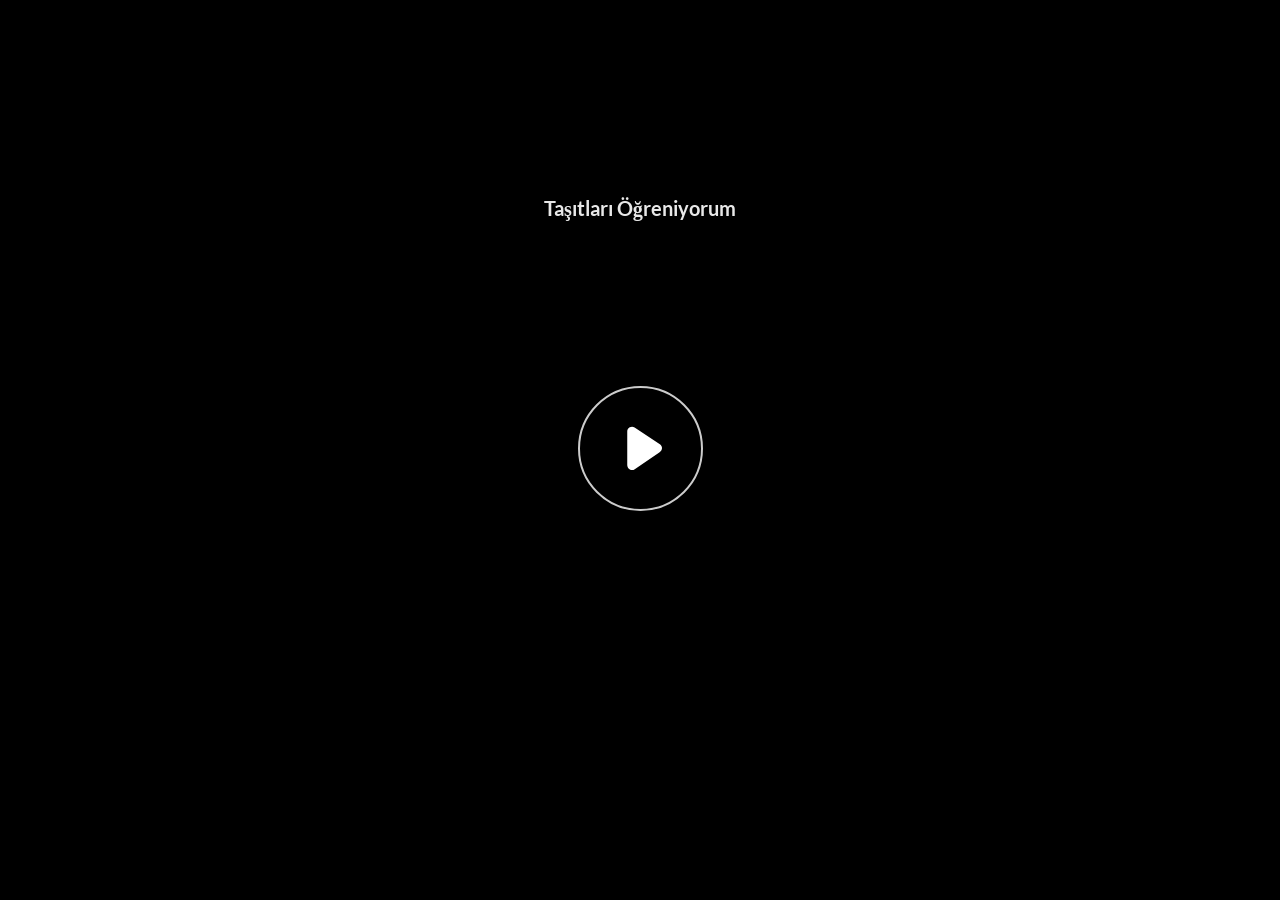
<file: seviye1/e1/index.html>
﻿<!doctype html>
<html lang="en-US">
<head>
  <meta charset="utf-8">
  <!-- Created using Storyline 360 x64 - http://www.articulate.com  -->
  <!-- version: 3.116.36838.0 -->
  <title>Ta&#351;&#305;tlar&#305; &#214;&#287;reniyorum</title>
  <meta http-equiv="x-ua-compatible" content="IE=edge"/>
  <meta name="viewport" content="width=device-width,initial-scale=1,user-scalable=no,shrink-to-fit=no,minimal-ui"/>
  <meta name="apple-mobile-web-app-capable" content="yes"/>
  <style>
    html, body { height: 100%; padding: 0; margin: 0 }
    #app { height: 100%; width: 100%; }
  </style>

  <script>
    window.DS = {};
    window.globals = {
      DATA_PATH_BASE: '',
      HAS_FRAME: true,
      HAS_SLIDE: true,

      lmsPresent: false,
      tinCanPresent: false,
      cmi5Present: false,
      aoSupport: false,
      scale: 'Scaled',
      captureRc: false,
      browserSize: 'optimal',
      bgColor: '#282828',
      features: 'DropInBase,JsInteractions,PlayerMemoryEnhancements,PlayerSizeOption,SlideLevelScale',
      themeName: 'unified',
      preloaderColor: '#FFFFFF',
      suppressAnalytics: false,
      productChannel: 'stable',
      publishSource: 'storyline',
      aid: 'aid|e8f61286-b3c8-5b25-9535-000985c788aa',
      cid: '2f971ea7-6b9a-4dd7-83b1-b9e1afb91eef',
      playerVersion: '3.116.36838.0',
      publishTimestamp: '2026-05-19T21:36:33.8834509Z',
      maxIosVideoElements: 10,
      connectionSettings: { message: 'You%20are%20offline.%20Trying%20to%20reconnect...', useDarkTheme: false, mode: 'disabled' },
      hasFeature: function(feature) {
        return this.features.split(',').includes(feature);
      },
      
      parseParams: function(qs) {
        if (window.globals.parsedParams != null) {
          return window.globals.parsedParams;
        }
        qs = (qs || window.location.search.substr(1)).split('+').join(' ');
        var params = {},
            tokens,
            re = /[?&]?([^=]+)=([^&]*)/g;

        while (tokens = re.exec(qs)) {
          params[decodeURIComponent(tokens[1]).trim()] =
            decodeURIComponent(tokens[2]).trim();
        }
        window.globals.parsedParams = params;
        return params;
      }

    };

    if (window.flagsUnderTest != null) {
      window.globals.features = window.flagsUnderTest.reduce((accum, feature) => {
        if (!accum.includes(feature)) {
          accum.push(feature);
        }
        return accum;
      }, window.globals.features.split(',')).join();
    }
  </script>
  <script>
    var isIe11 = ('ActiveXObject' in window || window.MSBlobBuilder != null)
      && window.msCrypto != null && !window.ActiveXObject;
    if (isIe11) {
      window.globals.unsupportedBrowser = true;
      document.write(atob('[base64]'));
    }
  </script>

  <script>
    if (window.globals.hasFeature('Localization')) {
      
      
    }
  </script>

  
  <script src='lms/scormdriver.js' type=text/javascript></script>
  <script>window.THREE = { };</script>
  
</head>
<body style="background: #282828" class="cs-HTML theme-unified">
  <!-- 360 -->
  <script>!function(){var e,i=/iPhone/i,o=/iPod/i,n=/iPad/i,t=/\biOS-universal(?:.+)Mac\b/i,r=/\bAndroid(?:.+)Mobile\b/i,a=/Android/i,d=/(?:SD4930UR|\bSilk(?:.+)Mobile\b)/i,p=/Silk/i,l=/Windows Phone/i,u=/\bWindows(?:.+)ARM\b/i,b=/BlackBerry/i,s=/BB10/i,c=/Opera Mini/i,f=/\b(CriOS|Chrome)(?:.+)Mobile/i,h=/Mobile(?:.+)Firefox\b/i,v=function(e){return void 0!==e&&"MacIntel"===e.platform&&"number"==typeof e.maxTouchPoints&&e.maxTouchPoints>1&&"undefined"==typeof MSStream};e=function(e){var m={userAgent:"",platform:"",maxTouchPoints:0};e||"undefined"==typeof navigator?"string"==typeof e?m.userAgent=e:e&&e.userAgent&&(m={userAgent:e.userAgent,platform:e.platform,maxTouchPoints:e.maxTouchPoints||0}):m={userAgent:navigator.userAgent,platform:navigator.platform,maxTouchPoints:navigator.maxTouchPoints||0};var g=m.userAgent,y=g.split("[FBAN");void 0!==y[1]&&(g=y[0]),void 0!==(y=g.split("Twitter"))[1]&&(g=y[0]);var A=function(e){return function(i){return i.test(e)}}(g),w={apple:{phone:A(i)&&!A(l),ipod:A(o),tablet:!A(i)&&(A(n)||v(m))&&!A(l),universal:A(t),device:(A(i)||A(o)||A(n)||A(t)||v(m))&&!A(l)},amazon:{phone:A(d),tablet:!A(d)&&A(p),device:A(d)||A(p)},android:{phone:!A(l)&&A(d)||!A(l)&&A(r),tablet:!A(l)&&!A(d)&&!A(r)&&(A(p)||A(a)),device:!A(l)&&(A(d)||A(p)||A(r)||A(a))||A(/\bokhttp\b/i)},windows:{phone:A(l),tablet:A(u),device:A(l)||A(u)},other:{blackberry:A(b),blackberry10:A(s),opera:A(c),firefox:A(h),chrome:A(f),device:A(b)||A(s)||A(c)||A(h)||A(f)},any:!1,phone:!1,tablet:!1};return w.any=w.apple.device||w.android.device||w.windows.device||w.other.device,w.phone=w.apple.phone||w.android.phone||w.windows.phone,w.tablet=w.apple.tablet||w.android.tablet||w.windows.tablet,w}(),"object"==typeof exports&&"undefined"!=typeof module?module.exports=e:"function"==typeof define&&define.amd?define((function(){return e})):this.isMobile=e}();
    window.isMobile.apple.tablet = window.isMobile.apple.tablet ||
      (navigator.platform === 'MacIntel' && navigator.maxTouchPoints > 1);
    window.isMobile.apple.device = window.isMobile.apple.device || window.isMobile.apple.tablet;
    window.isMobile.tablet = window.isMobile.tablet || window.isMobile.apple.tablet;
    window.isMobile.any = window.isMobile.any || window.isMobile.apple.tablet;
  </script>

  <div id="focus-sink" tabindex="-1"></div>

  <div id="preso"></div>
  <script>
    (function() {

      var classTypes = [ 'desktop', 'mobile', 'phone', 'tablet' ];

      var addDeviceClasses = function(prefix, testObj) {
        var curr, i;
        for (i = 0; i < classTypes.length; i++) {
          curr = classTypes[i];
          if (testObj[curr]) {
            document.body.classList.add(prefix + curr);
          }
        }
      };

      var params = window.globals.parseParams(),
          isDevicePreview = params.devicepreview === '1',
          isPhoneOverride = params.deviceType === 'phone' || (isDevicePreview && params.phone == '1'),
          isTabletOverride = (params.deviceType === 'tablet' || isDevicePreview) && !isPhoneOverride,
          isMobileOverride = isPhoneOverride || isTabletOverride;

      var deviceView = {
        desktop: !window.isMobile.any && !isMobileOverride,
        mobile: window.isMobile.any || isMobileOverride,
        phone: isPhoneOverride || (window.isMobile.phone && !isTabletOverride),
        tablet: isTabletOverride || window.isMobile.tablet
      };

      window.globals.deviceView = deviceView;
      window.isMobile.desktop = !window.isMobile.any;
      window.isMobile.mobile = window.isMobile.any;

      addDeviceClasses('view-', deviceView);

    })();
  </script>
  
  <script src='story_content/triggers.js' type=text/javascript></script>
<script src='story_content/user.js' type=text/javascript></script>
  <div class="slide-loader"></div>

  <script>
    var doc = document, loader = doc.body.querySelector('.slide-loader'); [ 1, 2, 3 ].forEach(function(n) { var d = doc.createElement('div'); d.style.backgroundColor = window.globals.preloaderColor; d.classList.add('mobile-loader-dot'); d.classList.add('dot' + n); loader.appendChild(d); });
  </script>

  <div class="mobile-load-title-overlay" style="display: none">
    <div class="mobile-load-title">Ta&#351;&#305;tlar&#305; &#214;&#287;reniyorum</div>
  </div>

  <div class="mobile-chrome-warning"></div>

  
<style>
  .warn-connection-dialog {
    display: none;
    background: transparent;
    pointer-events: all;
    position: fixed;
    left: 0;
    top: 0;
    width: 100%;
    height: 100%;
    z-index: 999;
  }

  .warn-connection-content {
    pointer-events: all;
    border-radius: 4px;
    background: white;
    border: 1px solid #E7E7E7;
    color: #333333;
    box-shadow: 0 2px 4px rgba(0, 0, 0, 0.25);
    transition: all 150ms ease-out;
    position: absolute;
    white-space: nowrap;
  }

  .view-phone.is-landscape .warn-connection-content {
    left: 23px;
    bottom: 23px;
  }

  .view-tablet.is-landscape .warn-connection-content {
    left: 50%;
    top: 20px;
    transform: translateX(-50%);
  }

  .view-mobile.is-portrait .warn-connection-content {
    transform: translate(-50%, calc(-100% - 15px));
  }

  .warn-connection-content p {
    display: inline-block;
    margin: 0 8px 0 0;
    line-height: 33px;
    font-size: 11px;
  }

  .warn-connection-content svg {
    position: relative;
    vertical-align: middle;
    margin: 0 2px 2px 8px;
  }

  .view-desktop .warn-connection-content {
    left: 1.5em;
    bottom: 1.5em;
  }

  .view-desktop .warn-connection-content p {
    font-size: 1.1em;
  }

  .is-offline .warn-connection-dialog {
    display: block;
  }

  .is-offline .cs-panel * {
    pointer-events: none !important;
  }

  .is-offline .cs-panel {
    pointer-events: all !important;
  }

  .is-offline #nav-controls * {
    pointer-events: none !important;
  }

  .is-offline #nav-controls {
    pointer-events: all !important;
  }
</style>

<div class="warn-connection-dialog" role="alertdialog" aria-modal="true" tabindex="0" aria-labelledby="warn-connection-message">
  <div class="warn-connection-content">
    <svg width="17" height="15" viewBox="0 0 17 15" xmlns="http://www.w3.org/2000/svg">
      <path fill="#8F0000" stroke="white" d="M16.07,12.98 L15.88,12.23 L9.51,1.21 C8.97,0.26,7.6,0.26,7.06,1.21 L0.69,12.23 C0.15,13.16,0.81,14.36,1.91,14.36 H14.65 C15.47,14.36,16.05,13.7,16.07,12.98 Z"/>
      <path fill="white" stroke="white" d="M8.58,5.5 C8.35,5.28,8.5,5.35,8.21,5.32 C8.09,5.35,7.97,5.49,7.96,5.67 C7.97,5.79,7.98,5.92,7.98,6.04 L7.98,6.04 C7.99,6.17,8,6.31,8.01,6.43 L8.01,6.44 C8.03,6.92,8.06,7.41,8.09,7.9 L8.09,7.9 C8.12,8.39,8.14,8.88,8.17,9.37 C8.17,9.39,8.18,9.42,8.2,9.44 C8.23,9.46,8.25,9.47,8.28,9.47 C8.31,9.47,8.34,9.46,8.35,9.44 C8.37,9.43,8.38,9.4,8.39,9.35 L8.39,9.34 C8.39,9.24,8.4,9.15,8.4,9.05 L8.4,9.05 C8.41,8.96,8.41,8.86,8.42,8.75 C8.43,8.44,8.45,8.12,8.47,7.81 L8.47,7.81 C8.49,7.49,8.51,7.18,8.53,6.87 C8.55,6.46,8.56,6.05,8.59,5.64 L8.6,5.62 C8.6,5.57,8.59,5.53,8.58,5.5 L8.21,5.32 Z"/>
      <circle fill="white" stroke="white" cx="8.3" cy="11.35" r="0.3"/>
    </svg>
    <p id="warn-connection-message">You are offline. Trying to reconnect...</p>
  </div>
</div>

<script>
  (function() {
    window.DS.connection = {
      warningShown: false,
      assets: {},
      loadingAssetGroup: false,
      retryDelay: 500
    };

    var connectionSettings = window.globals.connectionSettings || {};

    var useConnectionMessages = window.AbortController != null &&
      window.location.protocol != 'file:' &&
      connectionSettings.mode === 'normal';

    window.DS.connection.useConnectionMessages = useConnectionMessages;

    var assetCount = 0;
    var checkLoadedId;


    if (useConnectionMessages && connectionSettings != null) {
      var contentEl = document.querySelector('.warn-connection-content');
      var messageEl = contentEl.querySelector('p');

      if (connectionSettings.useDarkTheme) {
        contentEl.style.borderColor = '#BABBBA';
        contentEl.style.backgroundColor = '#282828';
        contentEl.style.color = '#FFFFFF';
      }

      if (connectionSettings.message != null) {
        messageEl.textContent = window.decodeURIComponent(connectionSettings.message);
      }
    }

    function checkAssetsReady() {
      for (var i in DS.connection.assets) {
        if (!DS.connection.assets[i].success) {
          return false;
        }
      }
      return true;
    }

    function stopAssetGroup() {
      if (!useConnectionMessages) { return; }

      assetCount = 0;

      DS.connection.oldAssetGroup = DS.connection.assets;
      DS.connection.assets = {};
      DS.connection.loadingAssetGroup = false;
      clearInterval(checkLoadedId);
    }

    function startAssetGroup() {
      if (!useConnectionMessages) { return; }
      var ticks = 0;
      clearInterval(checkLoadedId);
      checkLoadedId = setInterval(function() {
        var loaded = 0;
        if (assetCount === 0 && loaded === 0) {
          clearInterval(checkLoadedId);
          return;
        }

        for (var i in DS.connection.assets) {
          if (DS.connection.assets[i].success) {
            loaded++;
          }
        }

        if (assetCount === loaded && checkAssetsReady()) {
          for (var i in DS.connection.assets) {
            if (DS.connection.assets[i].action) {
              DS.connection.assets[i].action();
            }
          }
          hideWarning();
          stopAssetGroup();
        }
      }, 100)
    }

    function requiredAsset(url, action, retry, type) {
      if (!useConnectionMessages) { return; }
      if (DS.connection.assets[url]) { return; }

      DS.connection.assets[url] = {
        success: false, action: action, retry: retry, type: type
      };
      assetCount = Object.keys(DS.connection.assets).length;
      if (!DS.connection.loadingAssetGroup) {
        startAssetGroup();
      }
      DS.connection.loadingAssetGroup = true;
    }

    function assetLoaded(url) {
      if (!useConnectionMessages) { return; }
      if (DS.connection.assets[url]) {
        DS.connection.assets[url].success = true;
      }
    }

    function assetFailed(url) {
      if (!useConnectionMessages) { return; }
      if (!DS.connection.assets[url]) {
        if (/\.js$/.test(url) && url.indexOf('transcripts') === -1) {
          setTimeout(function() {
            if (DS.connection.lastSlideLoaded != null) {
              DS.connection.lastSlideLoaded();
            }
          }, DS.connection.retryDelay);
        }
        return;
      }
      if (!DS.connection.warningShown) { showWarning(); }
      if (DS.connection.assets[url].retry) {
        setTimeout(function() {
          if (!DS.connection.assets[url].success) {
            DS.connection.assets[url].retry()
          }
        }, DS.connection.retryDelay);
      }
    }

    function hideWarning() {
      document.body.classList.remove('is-offline');
      DS.connection.warningShown = false;
      enableKeys();
    }
    DS.connection.hideWarning = hideWarning

    function showWarning(btn) {
      document.body.classList.add('is-offline')
      DS.connection.warningShown = true;
      updateWarningPosition();
      disableKeys();
    }

    function updateWarningPosition() {
      if (!DS.connection.warningShown) {
        return;
      }

      var isPortrait = document.body.classList.contains('is-portrait');
      var isMobile = document.body.classList.contains('view-mobile');
      var warningEl = document.querySelector('.warn-connection-content');

      if (isPortrait && isMobile) {
        var slide = document.querySelector('.primary-slide');
        var slideRect = slide != null
          ? slide.getBoundingClientRect()
          : { top: window.innerHeight, left: 0, width: window.innerWidth };

        warningEl.style.top = `${slideRect.top}px`
        warningEl.style.left = `${slideRect.left + slideRect.width / 2}px`
      } else {
        warningEl.style.top = null;
        warningEl.style.left = null;
      }

      window.requestAnimationFrame(updateWarningPosition);
    }

    function onDisableKeyDown(e) {
      e.preventDefault();
      e.stopImmediatePropagation();
    }

    function onDisableKeyUp(e) {
      e.preventDefault();
      e.stopImmediatePropagation();
    }

    var accStyle = document.createElement('style');
    var warnDialogEl = document.querySelector('.warn-connection-dialog');

    function disableKeys() {
      if (DS.views && DS.views.nsStack && DS.views.nsStack.length === 1) {
        DS.views.nsStack[0].tabReachable = false
        DS.views.nsStack[0].updateTabIndex(true);
      }

      accStyle.innerHTML = '.acc-shadow-dom { display: none; }';
      document.body.appendChild(accStyle);

      warnDialogEl.parentNode.append(warnDialogEl);
      warnDialogEl.focus();
    }

    function enableKeys() {
      accStyle.remove();
      if (DS.views && DS.views.nsStack && DS.views.nsStack.length === 1 && DS.views.nsStack[0].name === '_frame') {
        DS.views.nsStack[0].tabReachable = true;
        DS.views.nsStack[0].updateTabIndex();
      }
    }

    // these will all be noops if the feature flag isn't set in
    // the data and `window.globals.features`
    DS.connection.requiredAsset = requiredAsset;
    DS.connection.assetLoaded = assetLoaded;
    DS.connection.assetFailed = assetFailed;
    DS.connection.stopAssetGroup = stopAssetGroup;
    DS.connection.startAssetGroup = startAssetGroup;
  })();
</script>


  <script>
    
    if (window.autoSpider && window.vInterfaceObject) {
      document.querySelector('.mobile-load-title-overlay').style.display = 'none';
    }
  </script>

  

  <link rel="stylesheet" href="html5/data/css/output.min.css" data-noprefix/>
</body>
<script src="html5/lib/scripts/bootstrapper.min.js"></script>
</html>
</file>
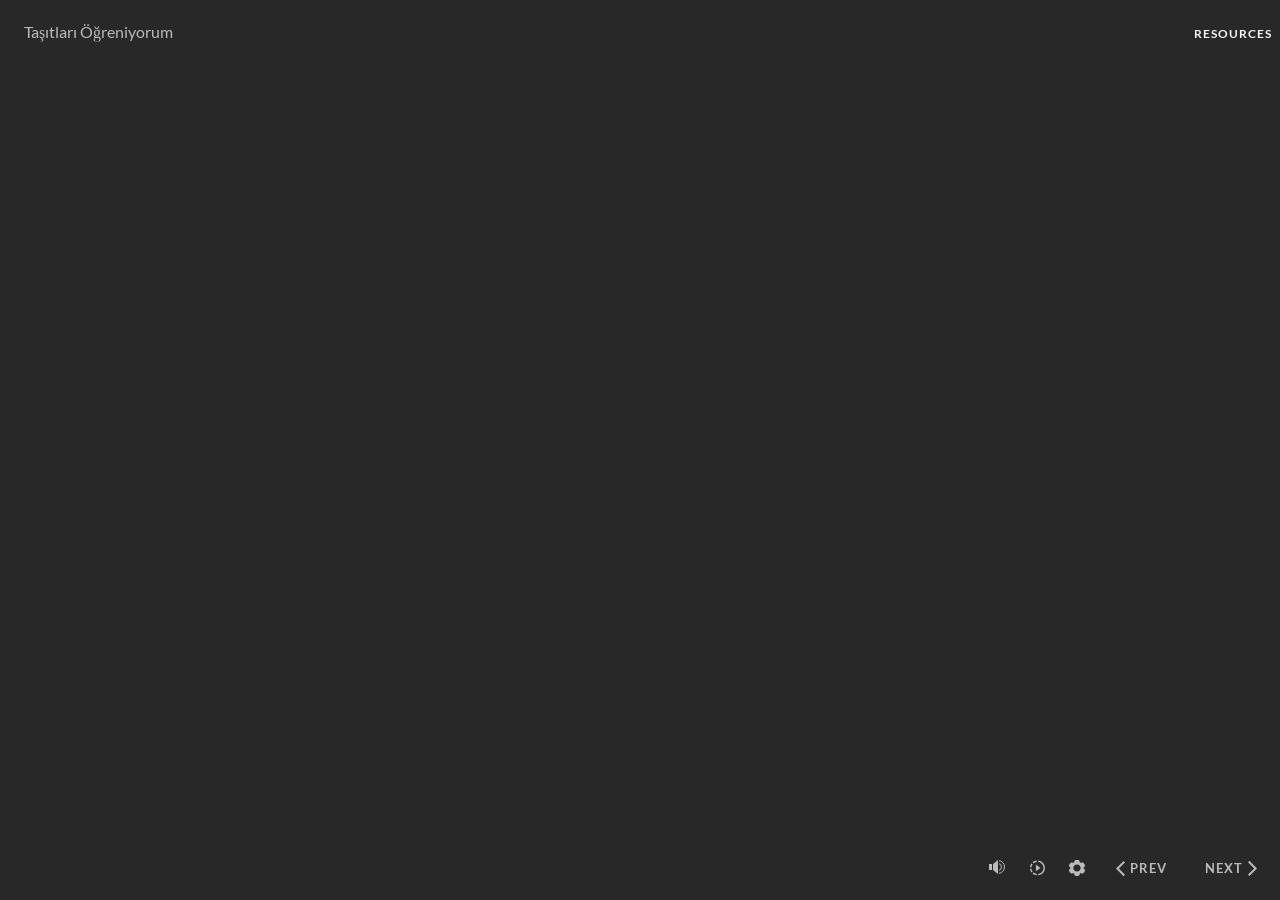
<file: seviye1/e1/index_lms.html>
﻿<!doctype html>
<html lang="en-US">
<head>
  <meta charset="utf-8">
  <!-- Created using Storyline 360 x64 - http://www.articulate.com  -->
  <!-- version: 3.116.36838.0 -->
  <title>Ta&#351;&#305;tlar&#305; &#214;&#287;reniyorum</title>
  <meta http-equiv="x-ua-compatible" content="IE=edge"/>
  <meta name="viewport" content="width=device-width,initial-scale=1,user-scalable=no,shrink-to-fit=no,minimal-ui"/>
  <meta name="apple-mobile-web-app-capable" content="yes"/>
  <style>
    html, body { height: 100%; padding: 0; margin: 0 }
    #app { height: 100%; width: 100%; }
  </style>

  <script>
    window.DS = {};
    window.globals = {
      DATA_PATH_BASE: '',
      HAS_FRAME: true,
      HAS_SLIDE: true,

      lmsPresent: true,
      tinCanPresent: false,
      cmi5Present: false,
      aoSupport: false,
      scale: 'Scaled',
      captureRc: false,
      browserSize: 'optimal',
      bgColor: '#282828',
      features: 'DropInBase,JsInteractions,PlayerMemoryEnhancements,PlayerSizeOption,SlideLevelScale',
      themeName: 'unified',
      preloaderColor: '#FFFFFF',
      suppressAnalytics: false,
      productChannel: 'stable',
      publishSource: 'storyline',
      aid: 'aid|e8f61286-b3c8-5b25-9535-000985c788aa',
      cid: '2f971ea7-6b9a-4dd7-83b1-b9e1afb91eef',
      playerVersion: '3.116.36838.0',
      publishTimestamp: '2026-05-19T21:36:33.8853598Z',
      maxIosVideoElements: 10,
      connectionSettings: { message: 'You%20are%20offline.%20Trying%20to%20reconnect...', useDarkTheme: false, mode: 'disabled' },
      hasFeature: function(feature) {
        return this.features.split(',').includes(feature);
      },
      
      parseParams: function(qs) {
        if (window.globals.parsedParams != null) {
          return window.globals.parsedParams;
        }
        qs = (qs || window.location.search.substr(1)).split('+').join(' ');
        var params = {},
            tokens,
            re = /[?&]?([^=]+)=([^&]*)/g;

        while (tokens = re.exec(qs)) {
          params[decodeURIComponent(tokens[1]).trim()] =
            decodeURIComponent(tokens[2]).trim();
        }
        window.globals.parsedParams = params;
        return params;
      }

    };

    if (window.flagsUnderTest != null) {
      window.globals.features = window.flagsUnderTest.reduce((accum, feature) => {
        if (!accum.includes(feature)) {
          accum.push(feature);
        }
        return accum;
      }, window.globals.features.split(',')).join();
    }
  </script>
  <script>
    var isIe11 = ('ActiveXObject' in window || window.MSBlobBuilder != null)
      && window.msCrypto != null && !window.ActiveXObject;
    if (isIe11) {
      window.globals.unsupportedBrowser = true;
      document.write(atob('[base64]'));
    }
  </script>

  <script>
    if (window.globals.hasFeature('Localization')) {
      
      
    }
  </script>

  <script src="lms/scormdriver.js" charset="utf-8"></script>
  
  <script>window.THREE = { };</script>
  
</head>
<body style="background: #282828" class="cs-HTML theme-unified">
  <!-- 360 -->
  <script>!function(){var e,i=/iPhone/i,o=/iPod/i,n=/iPad/i,t=/\biOS-universal(?:.+)Mac\b/i,r=/\bAndroid(?:.+)Mobile\b/i,a=/Android/i,d=/(?:SD4930UR|\bSilk(?:.+)Mobile\b)/i,p=/Silk/i,l=/Windows Phone/i,u=/\bWindows(?:.+)ARM\b/i,b=/BlackBerry/i,s=/BB10/i,c=/Opera Mini/i,f=/\b(CriOS|Chrome)(?:.+)Mobile/i,h=/Mobile(?:.+)Firefox\b/i,v=function(e){return void 0!==e&&"MacIntel"===e.platform&&"number"==typeof e.maxTouchPoints&&e.maxTouchPoints>1&&"undefined"==typeof MSStream};e=function(e){var m={userAgent:"",platform:"",maxTouchPoints:0};e||"undefined"==typeof navigator?"string"==typeof e?m.userAgent=e:e&&e.userAgent&&(m={userAgent:e.userAgent,platform:e.platform,maxTouchPoints:e.maxTouchPoints||0}):m={userAgent:navigator.userAgent,platform:navigator.platform,maxTouchPoints:navigator.maxTouchPoints||0};var g=m.userAgent,y=g.split("[FBAN");void 0!==y[1]&&(g=y[0]),void 0!==(y=g.split("Twitter"))[1]&&(g=y[0]);var A=function(e){return function(i){return i.test(e)}}(g),w={apple:{phone:A(i)&&!A(l),ipod:A(o),tablet:!A(i)&&(A(n)||v(m))&&!A(l),universal:A(t),device:(A(i)||A(o)||A(n)||A(t)||v(m))&&!A(l)},amazon:{phone:A(d),tablet:!A(d)&&A(p),device:A(d)||A(p)},android:{phone:!A(l)&&A(d)||!A(l)&&A(r),tablet:!A(l)&&!A(d)&&!A(r)&&(A(p)||A(a)),device:!A(l)&&(A(d)||A(p)||A(r)||A(a))||A(/\bokhttp\b/i)},windows:{phone:A(l),tablet:A(u),device:A(l)||A(u)},other:{blackberry:A(b),blackberry10:A(s),opera:A(c),firefox:A(h),chrome:A(f),device:A(b)||A(s)||A(c)||A(h)||A(f)},any:!1,phone:!1,tablet:!1};return w.any=w.apple.device||w.android.device||w.windows.device||w.other.device,w.phone=w.apple.phone||w.android.phone||w.windows.phone,w.tablet=w.apple.tablet||w.android.tablet||w.windows.tablet,w}(),"object"==typeof exports&&"undefined"!=typeof module?module.exports=e:"function"==typeof define&&define.amd?define((function(){return e})):this.isMobile=e}();
    window.isMobile.apple.tablet = window.isMobile.apple.tablet ||
      (navigator.platform === 'MacIntel' && navigator.maxTouchPoints > 1);
    window.isMobile.apple.device = window.isMobile.apple.device || window.isMobile.apple.tablet;
    window.isMobile.tablet = window.isMobile.tablet || window.isMobile.apple.tablet;
    window.isMobile.any = window.isMobile.any || window.isMobile.apple.tablet;
  </script>

  <div id="focus-sink" tabindex="-1"></div>

  <div id="preso"></div>
  <script>
    (function() {

      var classTypes = [ 'desktop', 'mobile', 'phone', 'tablet' ];

      var addDeviceClasses = function(prefix, testObj) {
        var curr, i;
        for (i = 0; i < classTypes.length; i++) {
          curr = classTypes[i];
          if (testObj[curr]) {
            document.body.classList.add(prefix + curr);
          }
        }
      };

      var params = window.globals.parseParams(),
          isDevicePreview = params.devicepreview === '1',
          isPhoneOverride = params.deviceType === 'phone' || (isDevicePreview && params.phone == '1'),
          isTabletOverride = (params.deviceType === 'tablet' || isDevicePreview) && !isPhoneOverride,
          isMobileOverride = isPhoneOverride || isTabletOverride;

      var deviceView = {
        desktop: !window.isMobile.any && !isMobileOverride,
        mobile: window.isMobile.any || isMobileOverride,
        phone: isPhoneOverride || (window.isMobile.phone && !isTabletOverride),
        tablet: isTabletOverride || window.isMobile.tablet
      };

      window.globals.deviceView = deviceView;
      window.isMobile.desktop = !window.isMobile.any;
      window.isMobile.mobile = window.isMobile.any;

      addDeviceClasses('view-', deviceView);

    })();
  </script>
  
  <script src='story_content/triggers.js' type=text/javascript></script>
<script src='story_content/user.js' type=text/javascript></script>
  <div class="slide-loader"></div>

  <script>
    var doc = document, loader = doc.body.querySelector('.slide-loader'); [ 1, 2, 3 ].forEach(function(n) { var d = doc.createElement('div'); d.style.backgroundColor = window.globals.preloaderColor; d.classList.add('mobile-loader-dot'); d.classList.add('dot' + n); loader.appendChild(d); });
  </script>

  <div class="mobile-load-title-overlay" style="display: none">
    <div class="mobile-load-title">Ta&#351;&#305;tlar&#305; &#214;&#287;reniyorum</div>
  </div>

  <div class="mobile-chrome-warning"></div>

  
<style>
  .warn-connection-dialog {
    display: none;
    background: transparent;
    pointer-events: all;
    position: fixed;
    left: 0;
    top: 0;
    width: 100%;
    height: 100%;
    z-index: 999;
  }

  .warn-connection-content {
    pointer-events: all;
    border-radius: 4px;
    background: white;
    border: 1px solid #E7E7E7;
    color: #333333;
    box-shadow: 0 2px 4px rgba(0, 0, 0, 0.25);
    transition: all 150ms ease-out;
    position: absolute;
    white-space: nowrap;
  }

  .view-phone.is-landscape .warn-connection-content {
    left: 23px;
    bottom: 23px;
  }

  .view-tablet.is-landscape .warn-connection-content {
    left: 50%;
    top: 20px;
    transform: translateX(-50%);
  }

  .view-mobile.is-portrait .warn-connection-content {
    transform: translate(-50%, calc(-100% - 15px));
  }

  .warn-connection-content p {
    display: inline-block;
    margin: 0 8px 0 0;
    line-height: 33px;
    font-size: 11px;
  }

  .warn-connection-content svg {
    position: relative;
    vertical-align: middle;
    margin: 0 2px 2px 8px;
  }

  .view-desktop .warn-connection-content {
    left: 1.5em;
    bottom: 1.5em;
  }

  .view-desktop .warn-connection-content p {
    font-size: 1.1em;
  }

  .is-offline .warn-connection-dialog {
    display: block;
  }

  .is-offline .cs-panel * {
    pointer-events: none !important;
  }

  .is-offline .cs-panel {
    pointer-events: all !important;
  }

  .is-offline #nav-controls * {
    pointer-events: none !important;
  }

  .is-offline #nav-controls {
    pointer-events: all !important;
  }
</style>

<div class="warn-connection-dialog" role="alertdialog" aria-modal="true" tabindex="0" aria-labelledby="warn-connection-message">
  <div class="warn-connection-content">
    <svg width="17" height="15" viewBox="0 0 17 15" xmlns="http://www.w3.org/2000/svg">
      <path fill="#8F0000" stroke="white" d="M16.07,12.98 L15.88,12.23 L9.51,1.21 C8.97,0.26,7.6,0.26,7.06,1.21 L0.69,12.23 C0.15,13.16,0.81,14.36,1.91,14.36 H14.65 C15.47,14.36,16.05,13.7,16.07,12.98 Z"/>
      <path fill="white" stroke="white" d="M8.58,5.5 C8.35,5.28,8.5,5.35,8.21,5.32 C8.09,5.35,7.97,5.49,7.96,5.67 C7.97,5.79,7.98,5.92,7.98,6.04 L7.98,6.04 C7.99,6.17,8,6.31,8.01,6.43 L8.01,6.44 C8.03,6.92,8.06,7.41,8.09,7.9 L8.09,7.9 C8.12,8.39,8.14,8.88,8.17,9.37 C8.17,9.39,8.18,9.42,8.2,9.44 C8.23,9.46,8.25,9.47,8.28,9.47 C8.31,9.47,8.34,9.46,8.35,9.44 C8.37,9.43,8.38,9.4,8.39,9.35 L8.39,9.34 C8.39,9.24,8.4,9.15,8.4,9.05 L8.4,9.05 C8.41,8.96,8.41,8.86,8.42,8.75 C8.43,8.44,8.45,8.12,8.47,7.81 L8.47,7.81 C8.49,7.49,8.51,7.18,8.53,6.87 C8.55,6.46,8.56,6.05,8.59,5.64 L8.6,5.62 C8.6,5.57,8.59,5.53,8.58,5.5 L8.21,5.32 Z"/>
      <circle fill="white" stroke="white" cx="8.3" cy="11.35" r="0.3"/>
    </svg>
    <p id="warn-connection-message">You are offline. Trying to reconnect...</p>
  </div>
</div>

<script>
  (function() {
    window.DS.connection = {
      warningShown: false,
      assets: {},
      loadingAssetGroup: false,
      retryDelay: 500
    };

    var connectionSettings = window.globals.connectionSettings || {};

    var useConnectionMessages = window.AbortController != null &&
      window.location.protocol != 'file:' &&
      connectionSettings.mode === 'normal';

    window.DS.connection.useConnectionMessages = useConnectionMessages;

    var assetCount = 0;
    var checkLoadedId;


    if (useConnectionMessages && connectionSettings != null) {
      var contentEl = document.querySelector('.warn-connection-content');
      var messageEl = contentEl.querySelector('p');

      if (connectionSettings.useDarkTheme) {
        contentEl.style.borderColor = '#BABBBA';
        contentEl.style.backgroundColor = '#282828';
        contentEl.style.color = '#FFFFFF';
      }

      if (connectionSettings.message != null) {
        messageEl.textContent = window.decodeURIComponent(connectionSettings.message);
      }
    }

    function checkAssetsReady() {
      for (var i in DS.connection.assets) {
        if (!DS.connection.assets[i].success) {
          return false;
        }
      }
      return true;
    }

    function stopAssetGroup() {
      if (!useConnectionMessages) { return; }

      assetCount = 0;

      DS.connection.oldAssetGroup = DS.connection.assets;
      DS.connection.assets = {};
      DS.connection.loadingAssetGroup = false;
      clearInterval(checkLoadedId);
    }

    function startAssetGroup() {
      if (!useConnectionMessages) { return; }
      var ticks = 0;
      clearInterval(checkLoadedId);
      checkLoadedId = setInterval(function() {
        var loaded = 0;
        if (assetCount === 0 && loaded === 0) {
          clearInterval(checkLoadedId);
          return;
        }

        for (var i in DS.connection.assets) {
          if (DS.connection.assets[i].success) {
            loaded++;
          }
        }

        if (assetCount === loaded && checkAssetsReady()) {
          for (var i in DS.connection.assets) {
            if (DS.connection.assets[i].action) {
              DS.connection.assets[i].action();
            }
          }
          hideWarning();
          stopAssetGroup();
        }
      }, 100)
    }

    function requiredAsset(url, action, retry, type) {
      if (!useConnectionMessages) { return; }
      if (DS.connection.assets[url]) { return; }

      DS.connection.assets[url] = {
        success: false, action: action, retry: retry, type: type
      };
      assetCount = Object.keys(DS.connection.assets).length;
      if (!DS.connection.loadingAssetGroup) {
        startAssetGroup();
      }
      DS.connection.loadingAssetGroup = true;
    }

    function assetLoaded(url) {
      if (!useConnectionMessages) { return; }
      if (DS.connection.assets[url]) {
        DS.connection.assets[url].success = true;
      }
    }

    function assetFailed(url) {
      if (!useConnectionMessages) { return; }
      if (!DS.connection.assets[url]) {
        if (/\.js$/.test(url) && url.indexOf('transcripts') === -1) {
          setTimeout(function() {
            if (DS.connection.lastSlideLoaded != null) {
              DS.connection.lastSlideLoaded();
            }
          }, DS.connection.retryDelay);
        }
        return;
      }
      if (!DS.connection.warningShown) { showWarning(); }
      if (DS.connection.assets[url].retry) {
        setTimeout(function() {
          if (!DS.connection.assets[url].success) {
            DS.connection.assets[url].retry()
          }
        }, DS.connection.retryDelay);
      }
    }

    function hideWarning() {
      document.body.classList.remove('is-offline');
      DS.connection.warningShown = false;
      enableKeys();
    }
    DS.connection.hideWarning = hideWarning

    function showWarning(btn) {
      document.body.classList.add('is-offline')
      DS.connection.warningShown = true;
      updateWarningPosition();
      disableKeys();
    }

    function updateWarningPosition() {
      if (!DS.connection.warningShown) {
        return;
      }

      var isPortrait = document.body.classList.contains('is-portrait');
      var isMobile = document.body.classList.contains('view-mobile');
      var warningEl = document.querySelector('.warn-connection-content');

      if (isPortrait && isMobile) {
        var slide = document.querySelector('.primary-slide');
        var slideRect = slide != null
          ? slide.getBoundingClientRect()
          : { top: window.innerHeight, left: 0, width: window.innerWidth };

        warningEl.style.top = `${slideRect.top}px`
        warningEl.style.left = `${slideRect.left + slideRect.width / 2}px`
      } else {
        warningEl.style.top = null;
        warningEl.style.left = null;
      }

      window.requestAnimationFrame(updateWarningPosition);
    }

    function onDisableKeyDown(e) {
      e.preventDefault();
      e.stopImmediatePropagation();
    }

    function onDisableKeyUp(e) {
      e.preventDefault();
      e.stopImmediatePropagation();
    }

    var accStyle = document.createElement('style');
    var warnDialogEl = document.querySelector('.warn-connection-dialog');

    function disableKeys() {
      if (DS.views && DS.views.nsStack && DS.views.nsStack.length === 1) {
        DS.views.nsStack[0].tabReachable = false
        DS.views.nsStack[0].updateTabIndex(true);
      }

      accStyle.innerHTML = '.acc-shadow-dom { display: none; }';
      document.body.appendChild(accStyle);

      warnDialogEl.parentNode.append(warnDialogEl);
      warnDialogEl.focus();
    }

    function enableKeys() {
      accStyle.remove();
      if (DS.views && DS.views.nsStack && DS.views.nsStack.length === 1 && DS.views.nsStack[0].name === '_frame') {
        DS.views.nsStack[0].tabReachable = true;
        DS.views.nsStack[0].updateTabIndex();
      }
    }

    // these will all be noops if the feature flag isn't set in
    // the data and `window.globals.features`
    DS.connection.requiredAsset = requiredAsset;
    DS.connection.assetLoaded = assetLoaded;
    DS.connection.assetFailed = assetFailed;
    DS.connection.stopAssetGroup = stopAssetGroup;
    DS.connection.startAssetGroup = startAssetGroup;
  })();
</script>


  <script>
    
    if (window.autoSpider && window.vInterfaceObject) {
      document.querySelector('.mobile-load-title-overlay').style.display = 'none';
    }
  </script>

  

  <link rel="stylesheet" href="html5/data/css/output.min.css" data-noprefix/>
</body>
<script src="html5/lib/scripts/bootstrapper.min.js"></script>
</html>
</file>
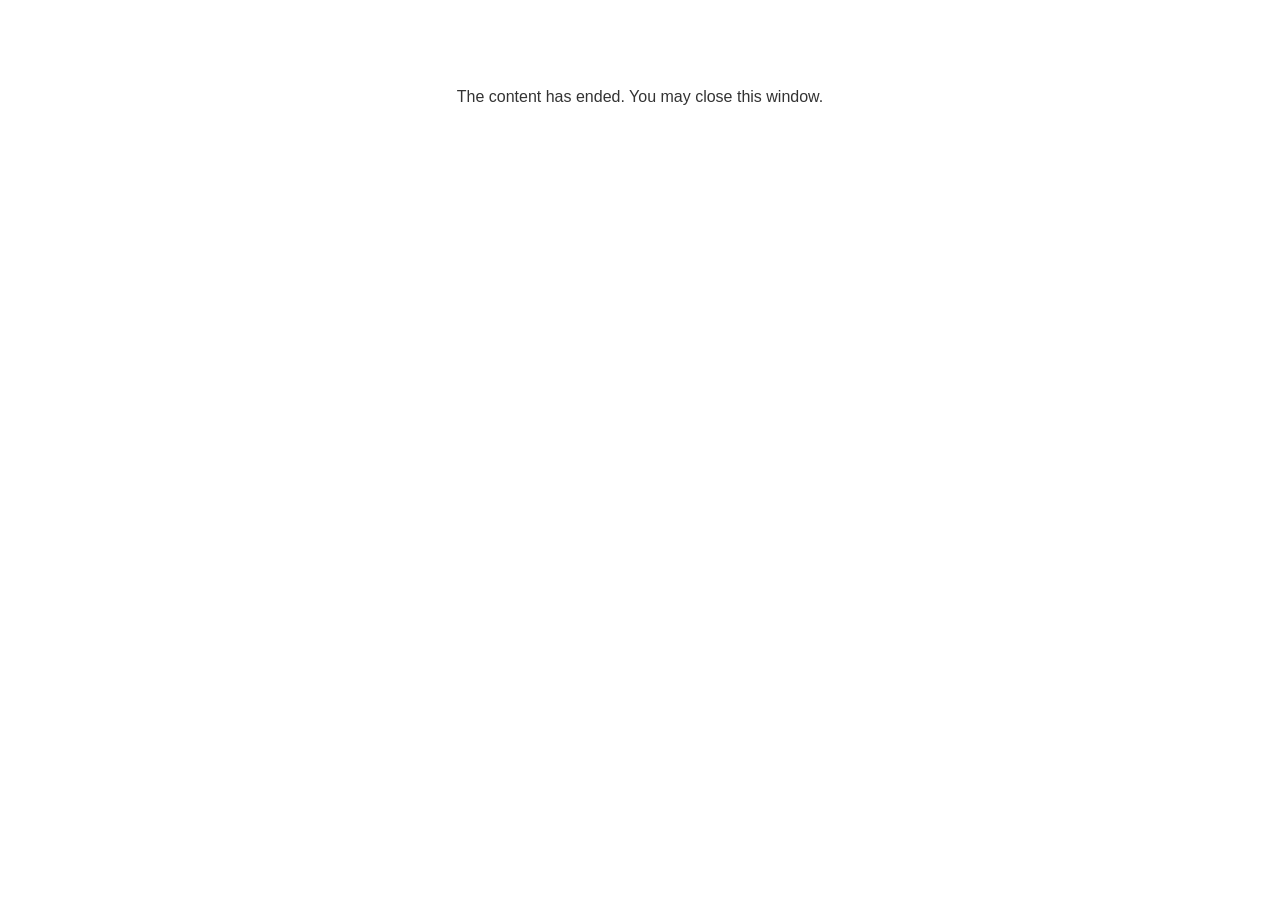
<file: seviye1/e1/lms/goodbye.html>
<!doctype html>
<html>
<body style="background-color: #ffffff;">

<p role="alert" style="color: #333333;font-family: Lato, articulate, tahoma, arial;font-size: medium;text-align: center;">
<br><br><br><br>
The content has ended. You may close this window.
</p>

</body>
</html>
</file>
<file: seviye1/e1/html5/data/css/output.min.css>
@font-face {
  font-family: 'LatoBold Charset1_ BoldB34167ED';
  src: url('[data-uri]');
  font-style: normal;
  font-weight: bold;
}
@font-face {
  font-family: 'Lato Charset1_ 5ZydvsugDED70ADC';
  src: url('[data-uri]');
  font-style: normal;
  font-weight: normal;
}
@font-face {
  font-family: 'KG I Need A Font CharseF699DA5A';
  src: url('[data-uri]');
  font-style: normal;
  font-weight: normal;
}
@font-face {
  font-family: 'Patrick Hand Charset1_ 7922F8C4';
  src: url('[data-uri]');
  font-style: normal;
  font-weight: normal;
}
@font-face {
  font-family: 'Akbar Charset1_ 6nGFSJU6CDAA294';
  src: url('[data-uri]');
  font-style: normal;
  font-weight: normal;
}
@font-face {
  font-family: 'KG I Need A Font CharseAF2D420B';
  src: url('[data-uri]');
  font-style: normal;
  font-weight: normal;
}
@font-face {
  font-family: 'Patrick Hand Charset0_v0C51C515';
  src: url('[data-uri]');
  font-style: normal;
  font-weight: normal;
}
@font-face {
  font-family: 'Akbar Charset0_v8wz5YowDE0F03AF';
  src: url('[data-uri]');
  font-style: normal;
  font-weight: normal;
}
@font-face {
  font-family: 'Akbar Plain Charset0_v907631CD2';
  src: url('[data-uri]');
  font-style: normal;
  font-weight: normal;
}
.cs-HTML {
  background: rgba(40, 40, 40, 1);
}
.cs-pxabnsnfns00000100101 .cs-infopanel  {
  box-shadow: 0 1px 0 rgba(0, 0, 0, 0);
  background: rgba(255, 255, 255, 1);
}
.cs-pxabnsnfns00000100101 .cs-infopanel .cs-link {
  color: rgba(186, 187, 186, 1);
}
.cs-pxabnsnfns00000100101 .cs-infopanel .cs-link:hover {
  color: rgba(255, 255, 255, 1);
}
.cs-pxabnsnfns00000100101 .cs-infopanel .cs-name {
  color: rgba(68, 68, 68, 1);
}
.cs-pxabnsnfns00000100101 .cs-infopanel .cs-title {
  color: rgba(153, 153, 153, 1);
}
.cs-pxabnsnfns00000100101 .cs-infopanelpopup  {
  box-shadow: 0 1px 0 rgba(0, 0, 0, 0);
  background: rgba(0, 0, 0, 0);
}
.cs-pxabnsnfns00000100101 .cs-infopanelpopup .cs-link {
  color: rgba(255, 0, 0, 1);
}
.cs-pxabnsnfns00000100101 .cs-infopanelpopup .cs-link:hover {
  color: rgba(255, 255, 255, 1);
}
.cs-pxabnsnfns00000100101 .cs-infopanelpopup .cs-name {
  color: rgba(255, 255, 255, 1);
}
.cs-pxabnsnfns00000100101 .cs-infopanelpopup .cs-bio {
  color: rgba(186, 187, 186, 1);
}
.cs-pxabnsnfns00000100101 .cs-timer  {
  color: rgba(186, 187, 186, 1);
}
.cs-pxabnsnfns00000100101 .cs-duration stop:first-child {
  stop-color: rgba(60, 60, 60, 1);
}
.cs-pxabnsnfns00000100101 .cs-duration stop:last-child {
  stop-color: rgba(60, 60, 60, 1);
}
.cs-pxabnsnfns00000100101 .cs-elapsed stop:first-child {
  stop-color: rgba(254, 227, 71, 1);
}
.cs-pxabnsnfns00000100101 .cs-elapsed stop:last-child {
  stop-color: rgba(254, 227, 71, 1);
}
.cs-pxabnsnfns00000100101 .cs-timer .cs-pie .cs-innerstroke {
  stroke: rgba(199, 199, 199, 1);
}
.cs-pxabnsnfns00000100101 .cs-timer .cs-pie .cs-innerborder {
  stroke: rgba(255, 255, 255, 1);
}
.cs-pxabnsnfns00000100101 .cs-window  {
  box-shadow: 0 8px 5px rgba(0, 0, 0, 0.2);
  border-color: rgba(49, 99, 0, 0);
  background: rgba(33, 33, 33, 1);
  color: rgba(248, 248, 248, 1);
}
.cs-pxabnsnfns00000100101 .cs-window .cs-diva {
  border-color: rgba(78, 78, 78, 1);
}
.cs-pxabnsnfns00000100101 .cs-window .cs-divb {
  border-color: rgba(78, 78, 78, 0);
}
.cs-pxabnsnfns00000100101 .cs-editor .cs-editor-slide {
  color: rgba(226, 226, 226, 1);
}
.cs-pxabnsnfns00000100101 .cs-editor .cs-editor-html {
  color: rgba(186, 187, 186, 1);
}
.cs-pxabnsnfns00000100101 .cs-editor .cs-editor-button {
  text-shadow: 0 1px 0 rgba(0, 0, 0, 0);
  color: rgba(255, 255, 255, 1);
  border-color: rgba(211, 211, 211, 1);
  background: rgba(34, 34, 34, 1);
}
.cs-pxabnsnfns00000100101 .cs-editor .cs-editor-button:hover {
  background: rgba(68, 68, 68, 1);
}
.cs-pxabnsnfns00000100101 .cs-editor .cs-editor-button:active {
  background: rgba(68, 68, 68, 1);
}
.cs-pxabnsnfns00000100101 .cs-listitem  {
  color: rgba(186, 187, 186, 1);
  border-color: none;
  border: 1px solid transparent;
}
.cs-pxabnsnfns00000100101 .cs-listitem:hover {
  background: rgba(255, 255, 255, 0.06);
  border-color: rgba(108, 108, 108, 1) !important;
  border-width: 1px;
  border-radius: 2px;
  border-style: solid;
  box-sizing: border-box;
}
.cs-pxabnsnfns00000100101 .cs-listitem.hover {
  background: rgba(255, 255, 255, 0.06);
  border-color: rgba(108, 108, 108, 1) !important;
  border-width: 1px;
  border-radius: 2px;
  border-style: solid;
  box-sizing: border-box;
}
.cs-pxabnsnfns00000100101 .cs-glossary  {
  color: rgba(186, 187, 186, 1);
}
.cs-pxabnsnfns00000100101 .cs-glossary .cs-scrolling-panel {
  background: rgba(0, 0, 0, 0);
}
.cs-pxabnsnfns00000100101 .cs-glossary .cs-term.cs-selected .cs-choice-list-trigger {
  color: rgba(255, 255, 255, 1);
  background: rgba(255, 255, 255, 1);
}
.cs-pxabnsnfns00000100101 .cs-glossary .cs-term.cs-selected .cs-choice-list-trigger:focus {
  color: rgba(255, 255, 255, 1);
  background: rgba(255, 255, 255, 1);
}
.cs-pxabnsnfns00000100101 .cs-glossary .cs-term:hover .cs-choice-list-trigger {
  background: rgba(186, 187, 186, 1);
}
.cs-pxabnsnfns00000100101 .cs-glossary .cs-term.hover .cs-choice-list-trigger {
  background: rgba(186, 187, 186, 1);
}
.cs-pxabnsnfns00000100101 .cs-glossary .cs-term .cs-choice-list-trigger:focus {
  background: rgba(186, 187, 186, 1);
}
.cs-pxabnsnfns00000100101 .cs-glossary .cs-diva {
  border-color: rgba(0, 0, 0, 0);
}
.cs-pxabnsnfns00000100101 .cs-glossary .cs-divb {
  border-color: rgba(0, 0, 0, 0);
}
.cs-pxabnsnfns00000100101 .cs-glossary .cs-divc {
  border-color: rgba(0, 0, 0, 0);
}
.cs-pxabnsnfns00000100101 .cs-glossary .cs-heading {
  color: rgba(248, 248, 248, 1);
  font-weight: 700;
}
.note-content p span {
  color: rgba(186, 187, 186, 1);
  line-height: 1.4em;
  font-size: 103.769%;
}
.cs-pxabnsnfns00000100101 .cs-resource .cs-separator {
  border-color: rgba(0, 0, 0, 0);
}
.cs-pxabnsnfns00000100101 .cs-outline  {
  color: rgba(45, 45, 45, 1);
}
.cs-pxabnsnfns00000100101 .cs-outline .cs-diva {
  border-color: rgba(0, 0, 0, 0);
}
.cs-pxabnsnfns00000100101 .cs-outline .cs-divb {
  border-color: rgba(0, 0, 0, 0);
}
.cs-pxabnsnfns00000100101 .cs-outline .cs-divc {
  border-color: rgba(0, 0, 0, 0);
}
.cs-pxabnsnfns00000100101 .cs-outline .cs-search-filter:hover {
  color: rgba(0, 0, 0, 0);
}
.cs-pxabnsnfns00000100101 .cs-outline .cs-search-filter.hover {
  color: rgba(0, 0, 0, 0);
}
.cs-pxabnsnfns00000100101 .cs-transcript  {
  color: rgba(255, 255, 255, 1);
}
.cs-pxabnsnfns00000100101 .cs-transcript .cs-div {
  border-color: rgba(0, 0, 0, 0);
}
.cs-pxabnsnfns00000100101 .cs-tabs:not(.topmenu-item) {
  color: rgba(248, 248, 248, 1);
}
.cs-pxabnsnfns00000100101 .cs-tabs .cs-inner-button:not(.topmenu-item) {
  text-shadow: 0 1px 0 rgba(0, 0, 0, 0);
}
.cs-pxabnsnfns00000100101 .cs-tabs:hover:not(.topmenu-item) {
  color: rgba(248, 248, 248, 1);
}
.cs-pxabnsnfns00000100101 .cs-tabs.cs-selected {
  background: rgba(0, 0, 0, 0);
  color: rgba(248, 248, 248, 1);
}
.cs-pxabnsnfns00000100101 .cs-seekcontrol  {
  background: rgba(0, 0, 0, 0);
  border-color: rgba(0, 0, 0, 0);
}
.cs-pxabnsnfns00000100101 .cs-seekcontrol .cs-button:hover .cs-icon {
  fill: rgba(255, 255, 255, 1);
}
.cs-pxabnsnfns00000100101 .cs-seekcontrol .cs-button.hover .cs-icon {
  fill: rgba(255, 255, 255, 1);
}
.cs-pxabnsnfns00000100101 .cs-seekcontrol .cs-button .cs-icon-shadow {
  fill: rgba(0, 0, 0, 0);
}
.cs-pxabnsnfns00000100101 .cs-seekcontrol .cs-button .cs-icon {
  fill: rgba(180, 180, 180, 1);
}
.cs-pxabnsnfns00000100101 .cs-seekcontrol .cs-seek .cs-fill {
  background: rgba(255, 255, 255, 0.6);
}
.cs-pxabnsnfns00000100101 .cs-seekcontrol .cs-seek {
  background: rgba(108, 108, 108, 1);
  border-color: rgba(0, 0, 0, 0);
}
.cs-pxabnsnfns00000100101 .cs-searchinput .cs-input {
  color: rgba(186, 187, 186, 1);
  border-color: rgba(0, 0, 0, 0);
  background: rgba(255, 255, 255, 0.06);
}
.cs-pxabnsnfns00000100101 .cs-searchinput .cs-input:focus {
  color: rgba(248, 248, 248, 1);
  background: rgba(41, 41, 41, 1);
}
.cs-pxabnsnfns00000100101 .cs-searchinput .cs-input:hover {
  box-shadow: inset 0 0 1px 0 rgba(69, 126, 19, 0);
}
.cs-pxabnsnfns00000100101 .cs-searchinput .cs-input.hover {
  box-shadow: inset 0 0 1px 0 rgba(69, 126, 19, 0);
}
.cs-pxabnsnfns00000100101 .cs-searchinput .cs-button .cs-icon {
  fill: rgba(186, 187, 186, 1);
}
.cs-pxabnsnfns00000100101 .cs-searchinput .cs-button:hover {
  fill: rgba(63, 133, 0, 1);
}
.cs-pxabnsnfns00000100101 .cs-searchinput .cs-button.hover {
  fill: rgba(63, 133, 0, 1);
}
.cs-pxabnsnfns00000100101 .cs-menu  {
  box-shadow: 0 1px 0 rgba(0, 0, 0, 0);
  background: rgba(33, 33, 33, 1);
}
.cs-pxabnsnfns00000100101 .cs-topmenu-item.active .cs-tab {
  background: rgba(33, 33, 33, 1);
}
.cs-pxabnsnfns00000100101 .cs-logo  {
  box-shadow: 0 1px 0 rgba(37, 75, 0, 1);
  background: rgba(255, 255, 255, 0);
}
.cs-pxabnsnfns00000100101 .cs-checkbox  {
  color: rgba(255, 255, 255, 1);
}
.cs-pxabnsnfns00000100101 .cs-checkbox:hover {
  border-color: rgba(175, 221, 130, 1);
}
.cs-pxabnsnfns00000100101 .cs-checkbox.hover {
  border-color: rgba(175, 221, 130, 1);
}
.cs-pxabnsnfns00000100101 .cs-checkbox .cs-box {
  color: rgba(255, 255, 255, 1);
  border-color: rgba(42, 83, 0, 1);
}
.cs-pxabnsnfns00000100101 .cs-checkbox .cs-box:checked::after {
  color: rgba(43, 196, 0, 1);
}
.cs-pxabnsnfns00000100101 .cs-button  {
  text-shadow: 0 1px 0 rgba(0, 0, 0, 0);
  color: rgba(186, 187, 186, 1);
  border-color: rgba(0, 0, 0, 0);
  background: rgba(0, 0, 0, 0);
  box-shadow: 0 1px 0 rgba(0, 0, 0, 0);
}
.cs-pxabnsnfns00000100101 .cs-button .cs-icon {
  fill: rgba(186, 187, 186, 1);
}
.cs-pxabnsnfns00000100101 .cs-button .cs-icon-shadow {
  fill: rgba(0, 0, 0, 0);
}
.cs-pxabnsnfns00000100101 .cs-button:hover {
  background: rgba(248, 248, 248, 1);
}
.cs-pxabnsnfns00000100101 .cs-button.hover {
  background: rgba(248, 248, 248, 1);
}
.cs-pxabnsnfns00000100101 .cs-button:active {
  background: rgba(0, 0, 0, 0);
}
.cs-pxabnsnfns00000100101 .cs-button.cs-disabled:hover {
  background: rgba(0, 0, 0, 0);
}
.cs-pxabnsnfns00000100101 .cs-button.cs-disabled.hover {
  background: rgba(0, 0, 0, 0);
}
.cs-pxabnsnfns00000100101 .cs-button.cs-disabled:active {
  background: rgba(0, 0, 0, 0);
}
.cs-pxabnsnfns00000100101 .cs-button.cs-volume:hover {
  background: rgba(0, 0, 0, 0);
}
.cs-pxabnsnfns00000100101 .cs-button.cs-volume.hover {
  background: rgba(0, 0, 0, 0);
}
.cs-pxabnsnfns00000100101 .cs-button.cs-volume:active {
  background: rgba(0, 0, 0, 0);
}
.cs-pxabnsnfns00000100101.cs-base  {
  color: rgba(186, 187, 186, 1);
  border-color: rgba(40, 40, 40, 1);
  background: rgba(40, 40, 40, 1);
}
.cs-pxabnsnfns00000100101.cs-base .cs-separator .cs-diva {
  background: rgba(69, 69, 69, 1);
}
.cs-pxabnsnfns00000100101.cs-base .cs-separator .cs-divb {
  background: rgba(0, 0, 0, 0);
}
.cs-pxabnsnfns00000100101.cs-base .cs-topmenu-item.active .cs-tab {
  border-color: rgba(69, 69, 69, 1);
}
.cs-pxabnsnfns00000100101.cs-base .cs-topmenu-item.active .cs-panel {
  border-color: rgba(69, 69, 69, 1);
}
.cs-pxabnsnfns00000100101.cs-base .cs-left {
  background: rgba(33, 33, 33, 1);
}
.cs-pxabnsnfns00000100101.cs-base .cs-area-primary .cs-slide-container {
  background: rgba(40, 40, 40, 1);
}
.cs-pxabnsnfns00000100101.cs-base.cs-custom-theme .cs-brandhighlight-bg {
  background: rgba(79, 189, 244, 1) !important;
}
.cs-pxabnsnfns00000100101.cs-base.cs-custom-theme .cs-brandhighlight-secondary-bg {
  background: rgba(255, 255, 255, 1) !important;
}
.cs-pxabnsnfns00000100101.cs-base.cs-custom-theme .cs-brandhighlight-border {
  border-color: rgba(79, 189, 244, 1) !important;
}
.cs-pxabnsnfns00000100101.cs-base.cs-custom-theme .cs-brandhighlight-text {
  color: rgba(79, 189, 244, 1) !important;
}
.cs-pxabnsnfns00000100101.cs-base.cs-custom-theme .cs-brandhighlight-fill {
  fill: rgba(79, 189, 244, 1) !important;
}
.cs-pxabnsnfns00000100101.cs-base.cs-custom-theme .cs-listitem.cs-selected {
  background-color: rgba(255, 255, 255, 0.06) !important;
}
.cs-pxabnsnfns00000100101 .cs-volume::-moz-range-thumb {
  border-color: rgba(43, 85, 0, 1);
  box-shadow: inset 0 0 1px 0 rgba(43, 85, 0, 1);
  background: rgba(255, 255, 255, 1);
}
.cs-pxabnsnfns00000100101 .cs-volume::-ms-thumb {
  border-color: rgba(43, 85, 0, 1);
  box-shadow: inset 0 0 1px 0 rgba(43, 85, 0, 1);
  background: rgba(255, 255, 255, 1);
}
.cs-pxabnsnfns00000100101 .cs-volume::-webkit-slider-thumb {
  border-color: rgba(43, 85, 0, 1);
  box-shadow: inset 0 0 1px 0 rgba(43, 85, 0, 1);
  background: rgba(255, 255, 255, 1);
}
.cs-pxabnsnfns00000100101 .cs-volume::-moz-range-track {
  border-color: rgba(66, 140, 1, 1);
  background: rgba(108, 108, 108, 1);
}
.cs-pxabnsnfns00000100101 .cs-volume::-ms-track {
  border-color: rgba(66, 140, 1, 1);
  background: rgba(108, 108, 108, 1);
}
.cs-pxabnsnfns00000100101 .cs-volume::-webkit-slider-runnable-track {
  border-color: rgba(66, 140, 1, 1);
  background: rgba(108, 108, 108, 1);
}
body.show-focus .tab-focus-box {
  box-shadow: 0 0 0 1px rgba(255, 255, 0, 1), 0 0 0 3px rgba(0, 32, 96, 1), 0 0 5px 5px rgba(255, 255, 0, 1);
  border-color: transparent;
  outline: 2px transparent solid;
}
.skipnav {
  box-shadow: 0 0 0 1px rgba(255, 255, 0, 1), 0 0 0 3px rgba(0, 32, 96, 1), 0 0 5px 5px rgba(255, 255, 0, 1);
  border-color: transparent;
  outline: 2px transparent solid;
}
.cs-pxabnsnfns00000100101 .cs-listitem:hover {
  color: none;
}
.cs-pxabnsnfns00000100101 .cs-listitem.hover {
  color: none;
}
.cs-pxabnsnfns00000100101 .cs-listitem.cs-viewed {
  color: #BABBBA;
}
.cs-pxabnsnfns00000100101 .cs-listitem {
  color: #BABBBA;
}
.cs-pxabnsnfns00000100101 .cs-listitem:hover .cs-icon-carrot * {
  fill: none;
}
.cs-pxabnsnfns00000100101 .cs-listitem.hover .cs-icon-carrot * {
  fill: none;
}
.cs-pxabnsnfns00000100101 .cs-listitem .cs-icon-carrot {
  color: none;
  top: calc(3px);
}
.cs-pxabnsnfns00000100101 .cs-listitem .cs-icon-carrot .cs-shadow {
  color: #F8F8F8;
}
.cs-pxabnsnfns00000100101 .item-collapsible .is-scene {
  color: #F8F8F8 !important;
  font-weight: 700;
}
.cs-pxabnsnfns00000100101 .is-scene .cs-icon-carrot * {
  color: #F8F8F8 !important;
  font-weight: 700;
}
.cs-pxabnsnfns00000100101 .is-scene:not(.outline-links-collapse) > a {
  color: #F8F8F8;
}
.cs-pxabnsnfns00000100101 .is-scene:not(.outline-links-collapse) .cs-icon-carrot * {
  fill: none !important;
  color: #F8F8F8 !important;
}
.cs-pxabnsnfns00000100101 .tabs, .cs-pxabnsnfns00000100101 .cs-logo {
  border-bottom: 1px solid rgba(108, 108, 108, 1);
}
.cs-pxabnsnfns00000100101 .area-secondary-wrapper:after {
  background-image: url('[data-uri]');
  background-size: 100%;
}
.cs-pxabnsnfns00000100101 .panel-footer {
  background: #212121;
}
.cs-pxabnsnfns00000100101 #outline-search {
  background: rgba(255, 255, 255, 0.06);
  border-color: rgba(108, 108, 108, 1);
  border-width: 1px;
  border-style: solid;
}
.cs-pxabnsnfns00000100101 .topmenu-panel #outline-search {
  background: #545454;
}
.cs-pxabnsnfns00000100101 .search-icon circle, .cs-pxabnsnfns00000100101 .search-icon path {
  stroke: #BABBBA;
}
.cs-pxabnsnfns00000100101 #outline-search input[type   =search] {
  color: #F8F8F8;
}
.cs-pxabnsnfns00000100101 #outline-search ::-webkit-input-placeholder {
  color: #BABBBA !important;
}
.cs-pxabnsnfns00000100101 #outline-search :-ms-input-placeholder {
  color: #BABBBA !important;
}
.cs-pxabnsnfns00000100101 #outline-search ::-moz-placeholder {
  color: #BABBBA !important;
  opacity: 1;
}
.cs-pxabnsnfns00000100101 .cs-topmenu-item.active, body:not(.is-touchable-tablet) .cs-pxabnsnfns00000100101 .cs-topmenu-item:hover {
  color: #F8F8F8;
}
.cs-pxabnsnfns00000100101 .cs-topmenu-item.button-tapped {
  color: #F8F8F8;
}
.cs-pxabnsnfns00000100101 .cs-topmenu-item.active .cs-tab, .cs-pxabnsnfns00000100101 .cs-topmenu-item .cs-tab {
  background: transparent !important;
  border: none !important;
}
.cs-pxabnsnfns00000100101 .top-tabs-drop-icon div {
  background: #BABBBA;
}
.cs-pxabnsnfns00000100101 .cs-panel.topmenu-panel .panel-content, .cs-pxabnsnfns00000100101 .top-tabs-drop {
  background: #212121;
}
.cs-pxabnsnfns00000100101 .cs-topmenu-item.active .cs-panel {
  background: #212121;
}
.cs-pxabnsnfns00000100101 .cs-menu.topmenu-panel, .cs-pxabnsnfns00000100101 .top-tabs-drop {
  border: 1px solid rgba(69, 69, 69, 1) !important;
  border-radius: 3px;
}
.cs-pxabnsnfns00000100101 .resources .resources-list a:hover {
  background: rgba(255, 255, 255, 0.06);
}
body:not(.is-touchable-tablet) .cs-pxabnsnfns00000100101 .resources .resources-list a:hover {
  background: rgba(255, 255, 255, 0.06);
}
.cs-pxabnsnfns00000100101 .resources .resources-list a.hover {
  background: rgba(255, 255, 255, 0.06);
}
body:not(.is-touchable-tablet) .cs-pxabnsnfns00000100101 .resources .resources-list a.hover {
  background: rgba(255, 255, 255, 0.06);
}
.cs-pxabnsnfns00000100101 .resources .resources-list a.button-tapped {
  background: rgba(255, 255, 255, 0.06);
}
.cs-pxabnsnfns00000100101 .cs-icon path, .cs-pxabnsnfns00000100101 .cs-icon rect, .cs-pxabnsnfns00000100101 .cs-icon polygon, .cs-pxabnsnfns00000100101 .menu-icon-wrapper.menu-icon-wrapper-hover path {
  fill: #BABBBA;
}
.cs-pxabnsnfns00000100101 .cs-icon .icon-stroke-only {
  fill: none !important;
  stroke: #BABBBA !important;
}
body:not(.is-touchable-tablet) .cs-pxabnsnfns00000100101 .cs-button:hover .cs-icon path, body:not(.is-touchable-tablet) .cs-pxabnsnfns00000100101 .cs-button:hover .cs-icon rect, body:not(.is-touchable-tablet) .cs-pxabnsnfns00000100101 .cs-button:hover .cs-icon polygon {
  fill: #F8F8F8;
}
body:not(.is-touchable-tablet) .cs-pxabnsnfns00000100101 .cs-tabs:hover .search-icon circle, body:not(.is-touchable-tablet) .cs-pxabnsnfns00000100101 .cs-tabs:hover .search-icon path {
  stroke: #F8F8F8;
}
.cs-pxabnsnfns00000100101 .cs-button.button-tapped .cs-icon path, .cs-pxabnsnfns00000100101 .cs-button.button-tapped .cs-icon rect, .cs-pxabnsnfns00000100101 .cs-button.button-tapped .cs-icon polygon {
  fill: #F8F8F8;
}
body:not(.is-touchable-tablet) .cs-pxabnsnfns00000100101 .cs-button:hover .cs-icon .icon-stroke-only {
  fill: none !important;
  stroke: #F8F8F8 !important;
}
.cs-pxabnsnfns00000100101 .cs-button:button-tapped .cs-icon .icon-stroke-only {
  fill: none !important;
  stroke: #F8F8F8 !important;
}
.cs-pxabnsnfns00000100101 .menu-icon-wrapper.menu-icon-wrapper-hover svg path {
  fill: #F8F8F8;
}
.floating-sidebar:not(.sidebar-closed) .cs-pxabnsnfns00000100101 #hamburger .menu-icon-wrapper svg path {
  fill: #BABBBA;
}
.floating-sidebar:not(.sidebar-closed) .cs-pxabnsnfns00000100101 #hamburger .menu-icon-wrapper.menu-icon-wrapper-hover svg path {
  fill: #F8F8F8;
}
.cs-pxabnsnfns00000100101 .volume .btn:before {
  background-image: url('[data-uri]');
}
.cs-pxabnsnfns00000100101 .volume-track {
  background: #6C6C6C;
}
.cs-pxabnsnfns00000100101 .volume-icon circle {
  stroke: #BABBBA;
}
.cs-pxabnsnfns00000100101 .cs-settings > .settings-panel {
  background: #212121;
  border: 1px solid rgba(69, 69, 69, 1) !important;
  border-radius: 3px;
}
.cs-pxabnsnfns00000100101 .cs-settings > .panel-down-arrow {
  fill: #212121;
}
.cs-pxabnsnfns00000100101 .switch-toggle .border {
  stroke: #7C7C7C;
}
.cs-pxabnsnfns00000100101 .switch-toggle .thumb-off .thumb {
  fill: #A2A2A2;
}
.cs-pxabnsnfns00000100101 .switch-toggle .thumb-on .track {
  fill: rgba(79, 189, 244, 1);
}
.cs-pxabnsnfns00000100101 .switch-toggle .thumb-off .track {
  fill: rgba(255, 255, 255, 0.1);
}
.cs-pxabnsnfns00000100101 .switch-label {
  color: #BABBBA;
}
.cs-pxabnsnfns00000100101 .cs-panel .scrollarea-btn:after {
  background: rgba(179, 180, 179, 0.75);
}
.scrollarea-scrollbar:hover .scrollarea-btn:after, .scrollarea-scrollbar.highlight-scrollbar .scrollarea-btn:after {
  background: rgba(179, 180, 179, 0.75);
}
.floating-sidebar .sidebar-overlay {
  background: rgba(0, 0, 0, 0.85);
}
.cs-pxabnsnfns00000100101 .overlay-message {
  background: rgba(0, 0, 0, 0.85);
}
.cs-pxabnsnfns00000100101 .top-ui-bg, .cs-pxabnsnfns00000100101 .bottom-ui-bg, .cs-pxabnsnfns00000100101 .right-ui-bg, .cs-pxabnsnfns00000100101 .left-ui-bg {
  background: rgba(40, 40, 40, 0.8);
}
.cs-pxabnsnfns00000100101 .circle-progress-bg {
  fill: #282828;
}
.cs-pxabnsnfns00000100101 .circle-progress-well {
  fill: #6C6C6C;
}
.cs-pxabnsnfns00000100101 .circle-progress-pie {
  stroke: #6C6C6C;
}
.cs-pxabnsnfns00000100101 .lightbox .option-pane {
  background: rgba(40, 40, 40, 0.8);
}
.cs-pxabnsnfns00000100101 .lightbox .option-pane:before {
  background: #282828;
}
.cs-pxabnsnfns00000100101 .message-window {
  background: #212121;
  border: 1px solid rgba(255, 255, 255, 1) !important;
  border-radius: 3px;
}
.cs-pxabnsnfns00000100101 .message-window-header p, .cs-pxabnsnfns00000100101 .message-window-text {
  color: #F8F8F8;
}
.cs-pxabnsnfns00000100101 .message-window-header p {
  border-bottom: 1px solid rgba(255, 255, 255, 1);
}
.cs-pxabnsnfns00000100101 .message-window button.slide-object-button {
  border: 1px solid rgba(255, 255, 255, 1) !important;
}
.cs-pxabnsnfns00000100101 .message-window button.slide-object-button:hover {
  background: rgba(255, 255, 255, 0.06) !important;
}
.message-window .slide-object-button tspan, .message-window .slide-object-button-text tspan {
  fill: #F8F8F8 !important;
}
body:not(.is-touchable-tablet) .cs-pxabnsnfns00000100101 .cs-button:hover .text {
  color: #F8F8F8;
}
.cs-pxabnsnfns00000100101 .cs-button.button-tapped .text {
  color: #F8F8F8;
}
.cs-pxabnsnfns00000100101.cs-base {
  background: #282828;
}
.cs-pxabnsnfns00000100101 .cs-menu {
  background: transparent;
}
.cs-pxabnsnfns00000100101 .progress-bar .progress-bar-fill:after {
  background: #FFFFFF !important;
}
.cs-pxabnsnfns00000100101 .volume-dot {
  background: #FFFFFF !important;
}
.fn-npnxnanbsnfns00000100101 {
  font-family: 'Lato22AB4CAF';
  -webkit-font-variant-ligatures: no-common-ligatures;
  font-variant-ligatures: no-common-ligatures;
}
.fn-pxabnsnfns00000100101 {
  font-family: 'Lato22AB4CAF';
  -webkit-font-variant-ligatures: no-common-ligatures;
  font-variant-ligatures: no-common-ligatures;
}
.fn-npxnabnsnfns00000100101 {
  font-family: 'Lato22AB4CAF';
  -webkit-font-variant-ligatures: no-common-ligatures;
  font-variant-ligatures: no-common-ligatures;
}
.fn-npnxnanbnsnfns00000100101 {
  font-family: 'Lato22AB4CAF';
  -webkit-font-variant-ligatures: no-common-ligatures;
  font-variant-ligatures: no-common-ligatures;
}
.fn-pxabnsnfns00000100100 {
  font-family: 'Lato22AB4CAF';
  -webkit-font-variant-ligatures: no-common-ligatures;
  font-variant-ligatures: no-common-ligatures;
}
@font-face {
  font-family: 'Lato22AB4CAF';
  src: url('[data-uri]');
  font-style: normal;
  font-weight: bold;
}
@font-face {
  font-family: 'Lato22AB4CAF';
  src: url('[data-uri]');
  font-style: normal;
  font-weight: normal;
}
.cs-ResumePromptSlide .cs-6gLbFp2xH0x-ResumePromptSlide-btn0 {
  color: rgba(255, 255, 255, 1);
  border-color: rgba(211, 211, 211, 1);
  background: rgba(34, 34, 34, 1);
  text-shadow: 0 1px 0 rgba(0, 0, 0, 0);
}
.cs-ResumePromptSlide .cs-6gLbFp2xH0x-ResumePromptSlide-btn0 .cs-html {
  color: rgba(186, 187, 186, 1);
}
.cs-ResumePromptSlide .cs-6gLbFp2xH0x-ResumePromptSlide-btn0 .cs-slide {
  border-color: rgba(226, 226, 226, 1);
}
.cs-ResumePromptSlide .cs-6gLbFp2xH0x-ResumePromptSlide-btn0:hover {
  background: rgba(68, 68, 68, 1);
}
.cs-ResumePromptSlide .cs-6gLbFp2xH0x-ResumePromptSlide-btn0:active {
  background: rgba(68, 68, 68, 1);
}
.cs-ResumePromptSlide .cs-6gLbFp2xH0x-ResumePromptSlide-btn1 {
  color: rgba(255, 255, 255, 1);
  border-color: rgba(211, 211, 211, 1);
  background: rgba(34, 34, 34, 1);
  text-shadow: 0 1px 0 rgba(0, 0, 0, 0);
}
.cs-ResumePromptSlide .cs-6gLbFp2xH0x-ResumePromptSlide-btn1 .cs-html {
  color: rgba(186, 187, 186, 1);
}
.cs-ResumePromptSlide .cs-6gLbFp2xH0x-ResumePromptSlide-btn1 .cs-slide {
  border-color: rgba(226, 226, 226, 1);
}
.cs-ResumePromptSlide .cs-6gLbFp2xH0x-ResumePromptSlide-btn1:hover {
  background: rgba(68, 68, 68, 1);
}
.cs-ResumePromptSlide .cs-6gLbFp2xH0x-ResumePromptSlide-btn1:active {
  background: rgba(68, 68, 68, 1);
}
.cs-ExternalInterfaceErrorSlide .cs-buttonOK {
  color: rgba(255, 255, 255, 1);
  border-color: rgba(211, 211, 211, 1);
  background: rgba(34, 34, 34, 1);
  text-shadow: 0 1px 0 rgba(0, 0, 0, 0);
}
.cs-ExternalInterfaceErrorSlide .cs-buttonOK .cs-html {
  color: rgba(186, 187, 186, 1);
}
.cs-ExternalInterfaceErrorSlide .cs-buttonOK .cs-slide {
  border-color: rgba(226, 226, 226, 1);
}
.cs-ExternalInterfaceErrorSlide .cs-buttonOK:hover {
  background: rgba(68, 68, 68, 1);
}
.cs-ExternalInterfaceErrorSlide .cs-buttonOK:active {
  background: rgba(68, 68, 68, 1);
}
</file>
